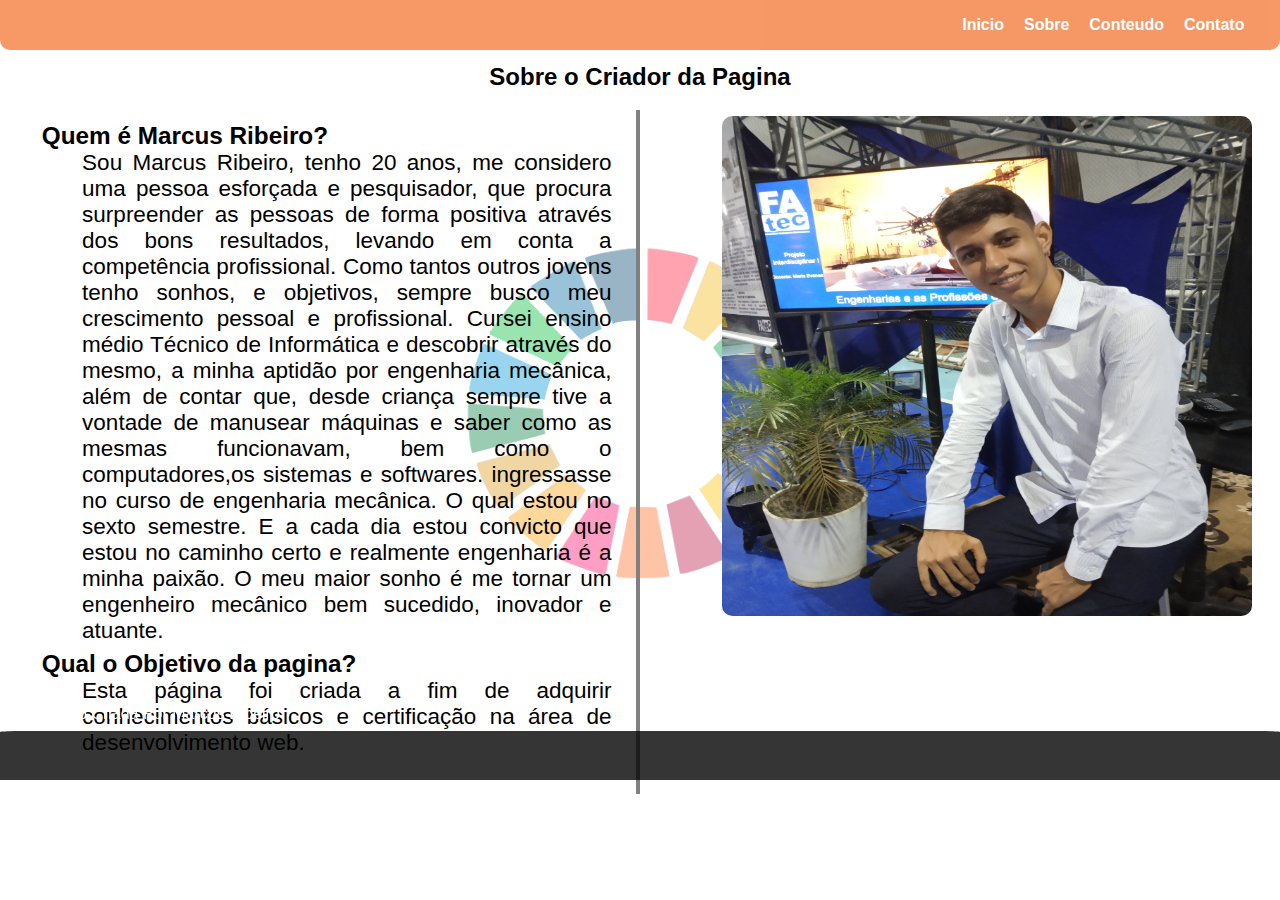
<file: Site_Projeto/sobre.html>
<!DOCTYPE html>
<html lang="pt-br" dir="ltr">
  <head>
    <meta charset="utf-8">
    <title>ODS-Industrias 4.0</title>
    <link rel="stylesheet" href="css/menu.css">
    <link rel="stylesheet" href="css/footer.css">
    <link rel="stylesheet" href="css/conteudo.css">
  </head>
  <body>

    <!-- O Header será para o menu superior do projeto -->
      <header>

        <!-- Menu horizontal superior do site -->
        <header>
          <ul id="menu">
            <li><a href="index.html">Inicio</a></li>
            <li><a href="sobre.html">Sobre</a></li>
            <li><a href="objetivos.html">Conteudo</a></li>
            <li><a href="#">Contato</a></li>
            </ul>
          </header>
        <div class="titulo-cabecalho">
          <h2>Sobre o Criador da Pagina</h2>
        </div>

      </header>

      <!-- O Section será para todo o conteudo do projeto -->
      <section>
      <div id="fundo"></div>
      <div class="conteudo">
        <ul>
        <li class="titulo">Quem é Marcus Ribeiro?</br></li>
        <li class="conteudo">
            <p>Sou Marcus Ribeiro, tenho 20 anos, me considero uma pessoa esforçada e pesquisador, que procura surpreender as pessoas de forma positiva através dos bons resultados, levando em conta a competência profissional. Como tantos outros jovens tenho sonhos, e objetivos, sempre busco meu crescimento pessoal e profissional. Cursei ensino médio Técnico de Informática e descobrir através do mesmo, a minha aptidão por engenharia mecânica, além de contar que, desde criança sempre tive a vontade de manusear máquinas e saber como as mesmas funcionavam, bem como o computadores,os sistemas e softwares. ingressasse no curso de engenharia mecânica. O qual estou no sexto semestre. E a cada dia estou convicto que estou no caminho certo e realmente engenharia é a minha paixão. O meu maior sonho é me tornar um engenheiro mecânico bem sucedido, inovador e atuante.
                </p></li>
        <li class="titulo">Qual o Objetivo da pagina?<br></li>
        <li class="conteudo">
            <p>Esta página foi criada a fim de adquirir conhecimentos básicos e certificação na área de desenvolvimento web.</p>
        </li>
      </ul>
      <ul class="conteudo2">
        <li class="titulo2"></li>
        <li class="imagens">
        <p><img src="imagens/foto_site.jpg" width="100%" height="500vh" id="image"></p></li>

        </ul>
      </div></div>
      </div>
      <div class ="linha-vertical">
 

 
      </section>

      <!-- O footer será o rodapé do projeto -->
      <footer>
        <div class="rodape"></div>
        <div id="informacao">Pagina Web Criada Por Marcus Ribeiro</div>

      </footer>
  </body>
</html>
</file>
<file: Site_Projeto/css/menu.css>
/* Definindo a margem da pagina */
*{
  margin: 0 auto;
  padding: 0 auto;
}
.titulo-cabecalho{
  font-family: Arial, Helvetica, sans-serif;
  position: relative;
  padding-top: 1%;
  text-align: center;
}

#fundo{
  background-image: url(../imagens/ods.png);
  width: 100%;
  padding:0% 0% 50% 0%;
  background-repeat: no-repeat;
  background-size: 30%;
  background-position-y: center;
  background-position-x: center;
  opacity: 0.4;
  position: relative;
}

/* Iniciando a parte do plano de fundo e menu da pagina */

#menu{
  background-color: #f36d25;
  height: 50px;
  padding-right: 2%;
  display: flex;
  justify-content: flex-end;
  align-items: center;
  list-style-type: none;
  border-radius: 0% 0% 10px 10px;
  opacity: 0.7;
}

  #menu a{
    color: white;
    text-decoration: none;
    font-weight: bolder;
    font-family: Arial, Helvetica, sans-serif;
   }
   
   
   #menu li{
     margin-left: 10px;
     margin-right: 10px;
   }

.menu-horizontal ul li a{
  text-decoration: none;
  color: white;
  font-weight: bold;
  font-family: arial;
  font-size: 22px;
  padding: 0.5% 0.5% 0.5% 0.5%;
}
.menu-horizontal ul li a:hover{
  background-color:rgba(255,255,255, 0.8);
  color: black;
  border-radius: 10px;
  border: black 2px solid;
  padding: 1% 1% 1% 1%;

}
/* Finalizando a parte do menu*/
</file>
<file: Site_Projeto/css/footer.css>
.rodape{
  position: fixed;
  width: 100%;
  height: 5.5vh;
  background-color: rgba(2, 2, 2, 0.8);
  border-radius: 2% 2% 0% 0%;
  /*margin-top:2.6%;*/
}

#informacao{
  color: white;
  text-align: center;
  position: fixed;
  margin-top: -2%;
  font-family: Arial, Helvetica, sans-serif;

}


@media (max-width:600px) and (max-height:800px){
  .rodape{
    position: fixed;
    width: 100%;
    height: 5.5vh;
    background-color: rgba(2, 2, 2, 0.8);
    border-radius: 2% 2% 0% 0%;
    margin-top: 90%;
  }

  
}
</file>
<file: Site_Projeto/css/conteudo.css>
.conteudo ul {
    margin-top: -48%;
    font-family: Arial, Helvetica, sans-serif;   
    position: absolute;
    width: 47%;
    list-style: none;
  }
.titulo{
      font-weight: bolder;
      margin-right: 2%;
      padding: 1% 0% 0% 0.3%;
      font-size: 2.7vh;
  }

.conteudo ul li p{
    margin-left: 7%;
    margin-right: 5%;
    text-align: justify;
    font-size: 2.5vh;
}

.linha-vertical{
    height: 76vh;
    width: 0.3%;
    background-color: gray;
    position: absolute;
    margin-left: 49.7%;
    margin-top: -48.5%;
}



.conteudo2{
    position: relative;
    margin-left: 50%;
    width: 43%;

}
.titulo2{

    font-size: 2.6vh;
    font-weight: bolder;

}

#video{
    margin-left: 7%;
    margin-right: 5%;
    padding-top: 3%;
}
#area-video{
    border-radius: 2%;
}

#image{
    border-radius: 2%;
}

.conteudo ul li a #onu{
    padding: 5% 5% 5% 5%;
    margin-left: 75%;
    background-color: black;
    width: 100%;
    border-radius: 10px;

}
#onu a{
    font-family: Arial, Helvetica, sans-serif;
}

@media (max-width:600px) and (max-height:900px){
  }
</file>
